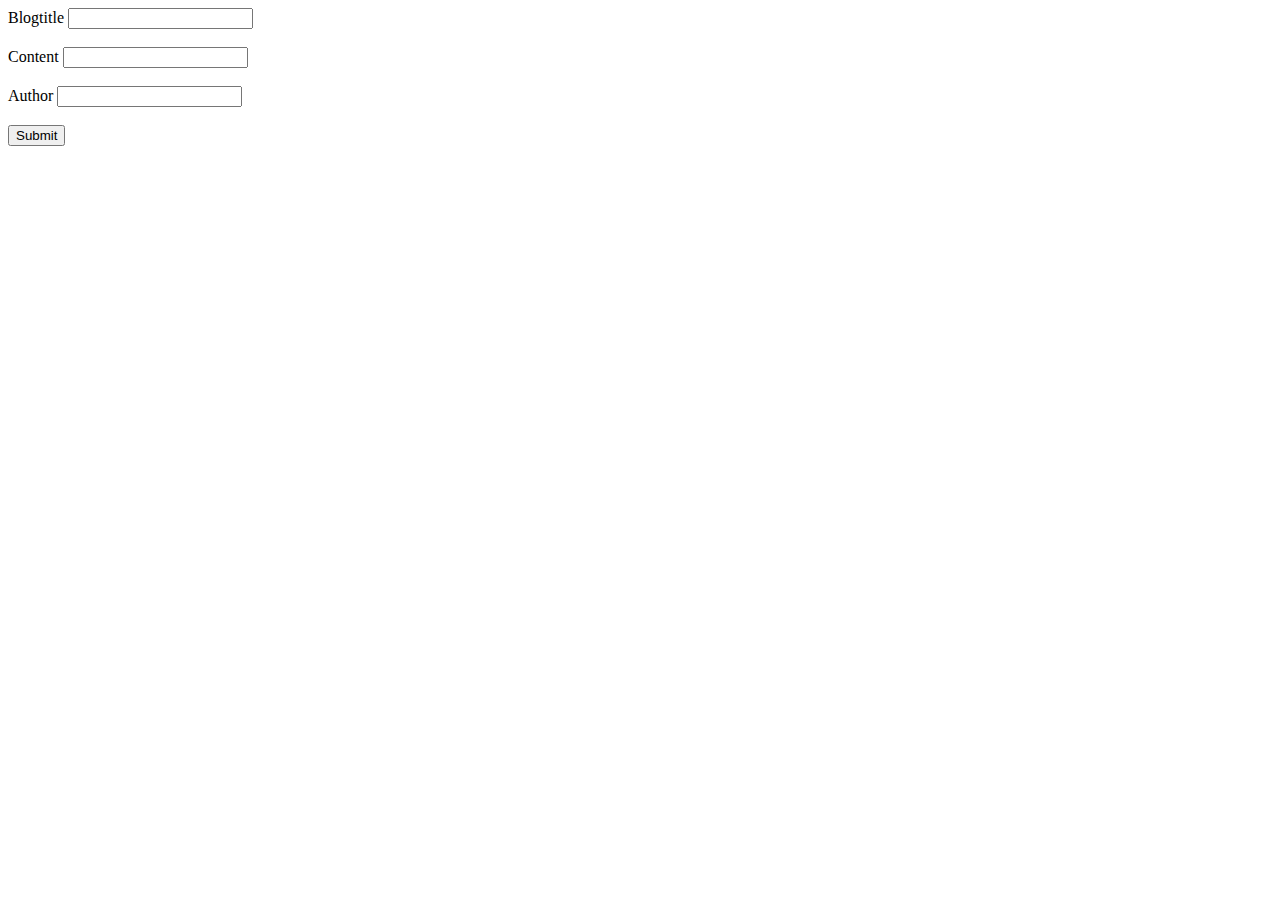
<file: templates/add.html>
<!doctype html>
<html lang="en">
<head>
    <meta charset="UTF-8">
    <meta name="viewport"
          content="width=device-width, user-scalable=no, initial-scale=1.0, maximum-scale=1.0, minimum-scale=1.0">
    <meta http-equiv="X-UA-Compatible" content="ie=edge">
    <title>Adding Blog Post</title>
</head>
<body>
    <form action="/add" method="post">
        <label for="title">Blogtitle</label>
        <input type="text" id="title" name="title" required>
        <br><br>
        <label for="content">Content</label>
        <input type="text" id="content" name="content" required>
        <br><br>
        <label for="author">Author</label>
        <input type="text" id="author" name="author" required>
        <br><br>
        <input type="submit" value="Submit">
    </form>

</body>
</html>
</file>
